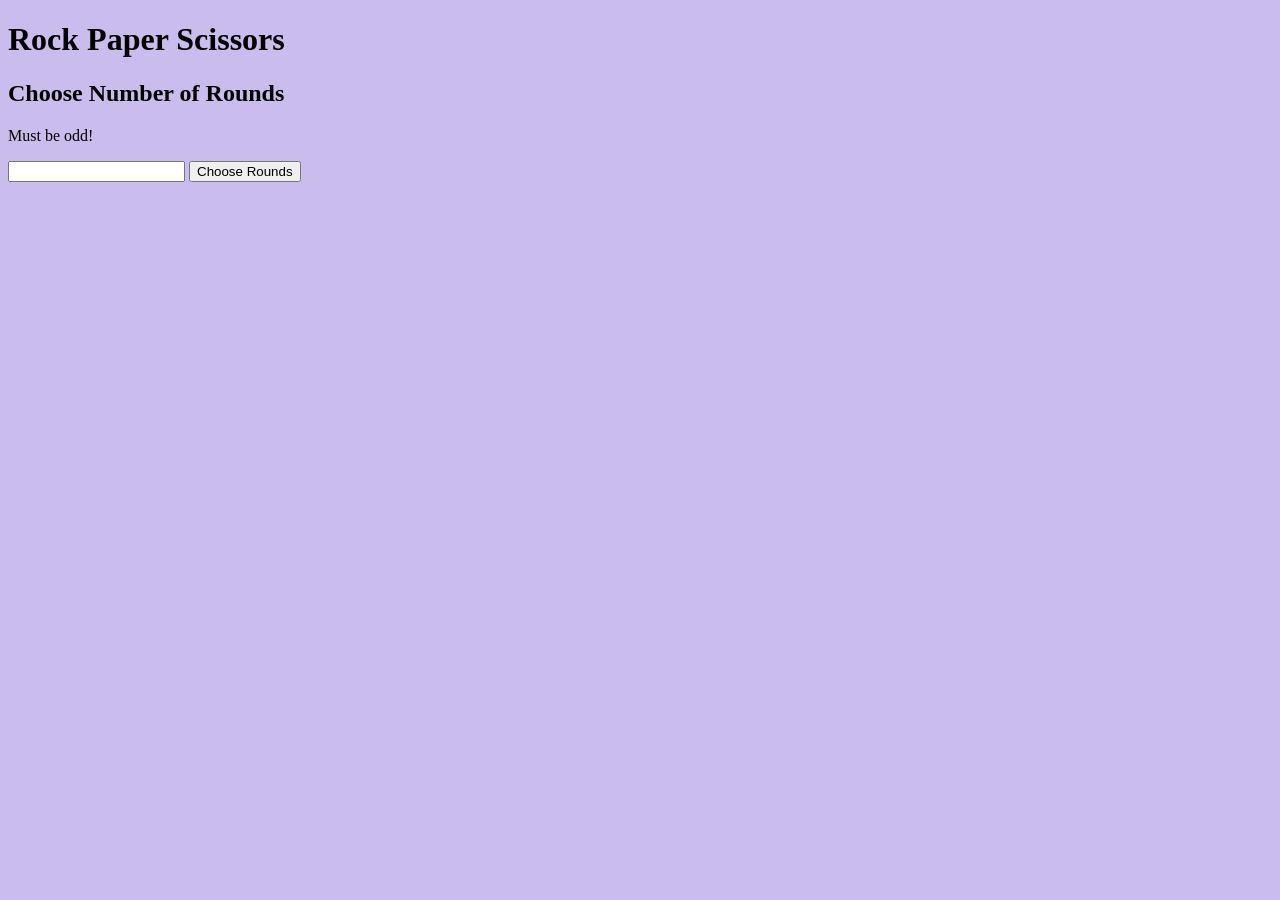
<file: index.html>
<!-- Don't touch this! -->
<!DOCTYPE html>
<html>
  <head>
    <title>RPS Web App</title>
    <link rel="stylesheet" href="style.css">
  </head>
  <body>
    <h1>Rock Paper Scissors</h1>
    <h2>Choose Number of Rounds</h2>
    <p>Must be odd!</p>
    <input id="rounds">
    <button onclick="getRounds();">Choose Rounds</button>
    <script src="script.js"></script>
  </body>
</html>
</file>
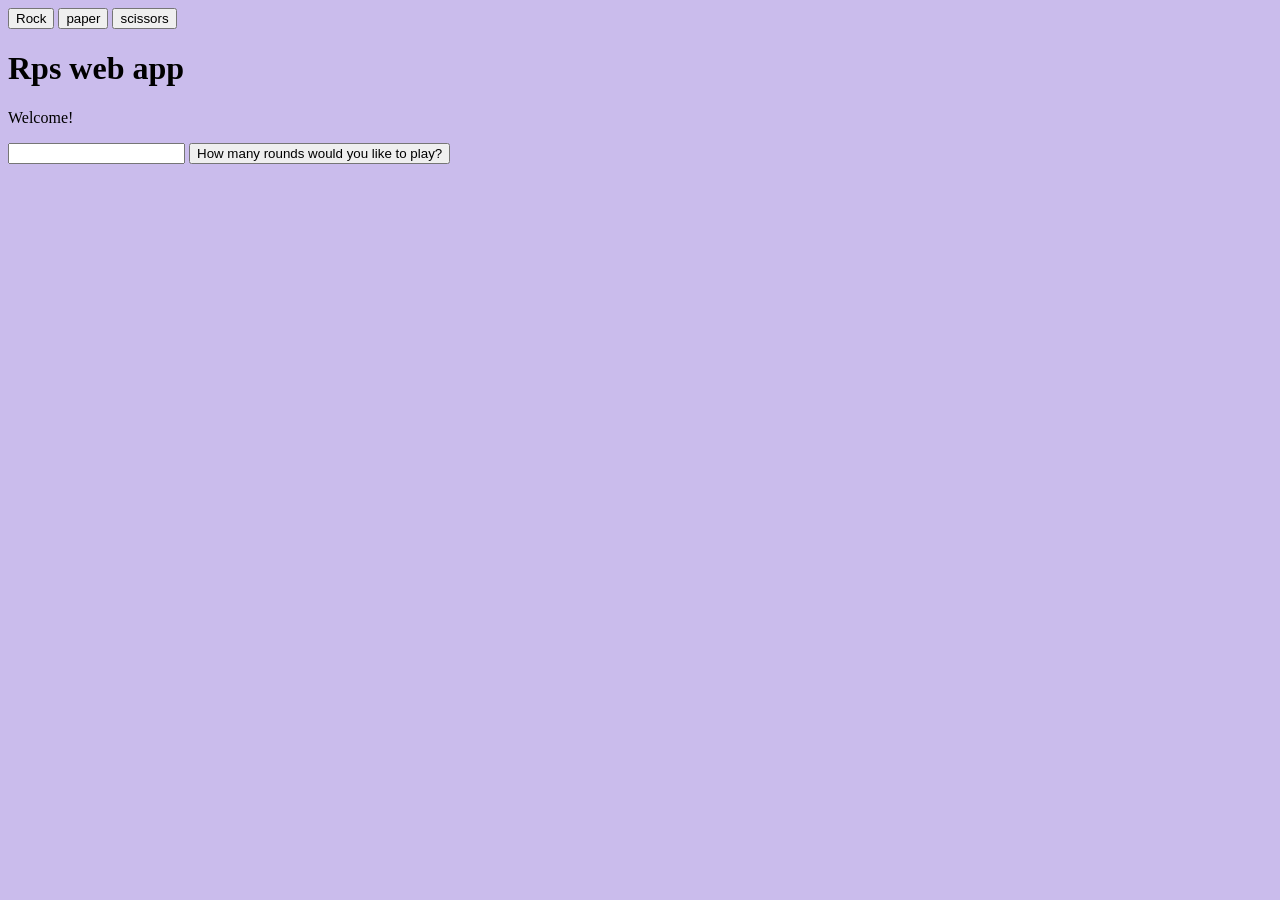
<file: Chooser .html>
<!-- Don't touch this! -->
<!DOCTYPE html>
<html>
  <head>
    <title>RPS Web App</title>
    <link rel="stylesheet" href="style.css">
  </head>
  <body>
    <button onclick="cpuTurn('r');">Rock</button>
    <button onclick="cpuTurn('p');">paper</button>
    <button onclick="cpuTurn('s');">scissors</button>
    <h1>Rps web app</h1>
    <p>Welcome!</p>
    <input id="rounds">
    <button onclick="getRounds();">How many rounds would you like to play?</button>
    <script src="script.js"></script>
  </body>
</html>
</file>
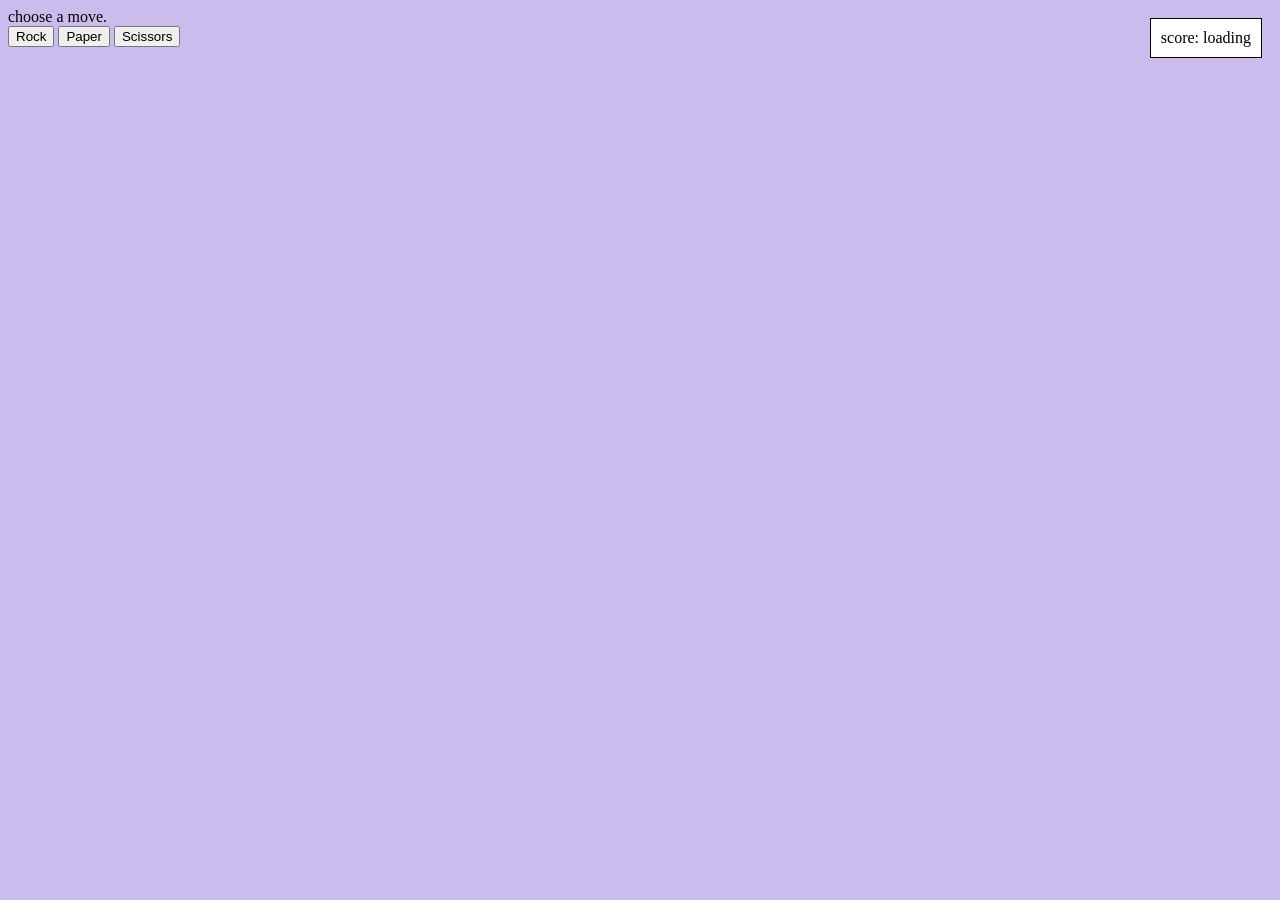
<file: chooser.html>
<!-- Don't touch this! -->
<!DOCTYPE html>
<html>
  <head>
    <title>RPS Web App</title>
    <link rel="stylesheet" href="style.css">
  </head>
  <body onload = "showRound();">
   
    <div id ="scoreBox">score: loading</div>
    <div id="statsBox"></div>
    <div id="result">choose a move. </div>
    <button onclick="cpuTurn('r');">Rock</button>
    <button onclick="cpuTurn('p');">Paper</button>
    <button onclick="cpuTurn('s');">Scissors</button>
    <script src="script.js"></script>
  </body>
</html>
</file>
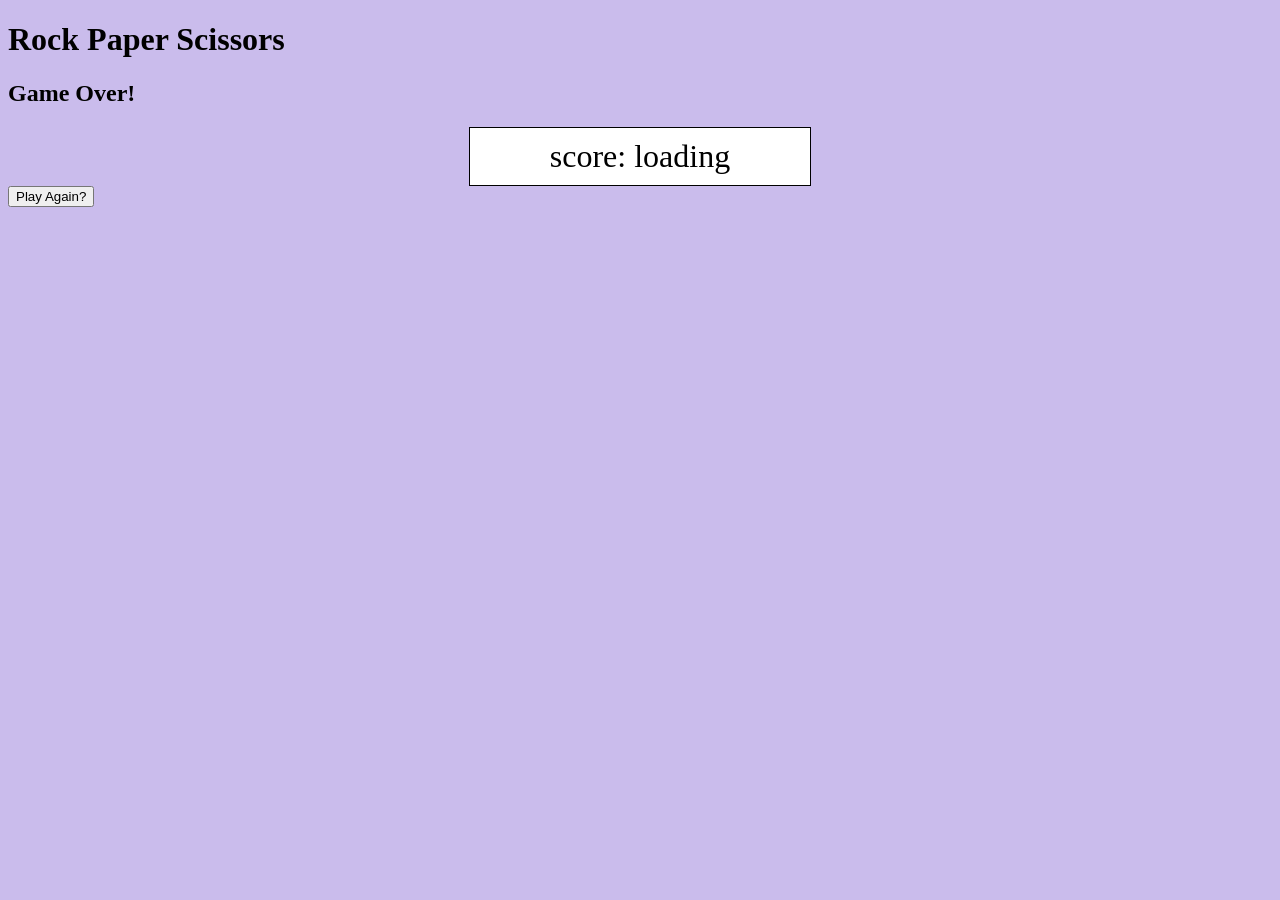
<file: gameover.html>
<!-- Don't touch this! -->
<!DOCTYPE html>
<html>
  <head>
    <title>RPS Web App</title>
    <link rel="stylesheet" href="style.css">
  </head>
  <body onload = "endGame();"></body>
    <h1>Rock Paper Scissors</h1>
    <h2>Game Over!</h2>
    <div id ="scoreBox" class="over">score: loading</div>
    <button onclick="getRounds();">Play Again?</button>
    <script src="script.js"></script>
  </body>
</html>
</file>
<file: style.css>
body {
  background-color:rgb(202, 188, 236);
  position:relative;
}

#scoreBox{
position:absolute;
right:10px;
top:10px;
border:1px solid black;
background:white;
padding:10px;
}

.over{
  font-size:24pt; 
  margin:auto;
   position:static!important;
   width:10em;
    text-align:center;
}
</file>
